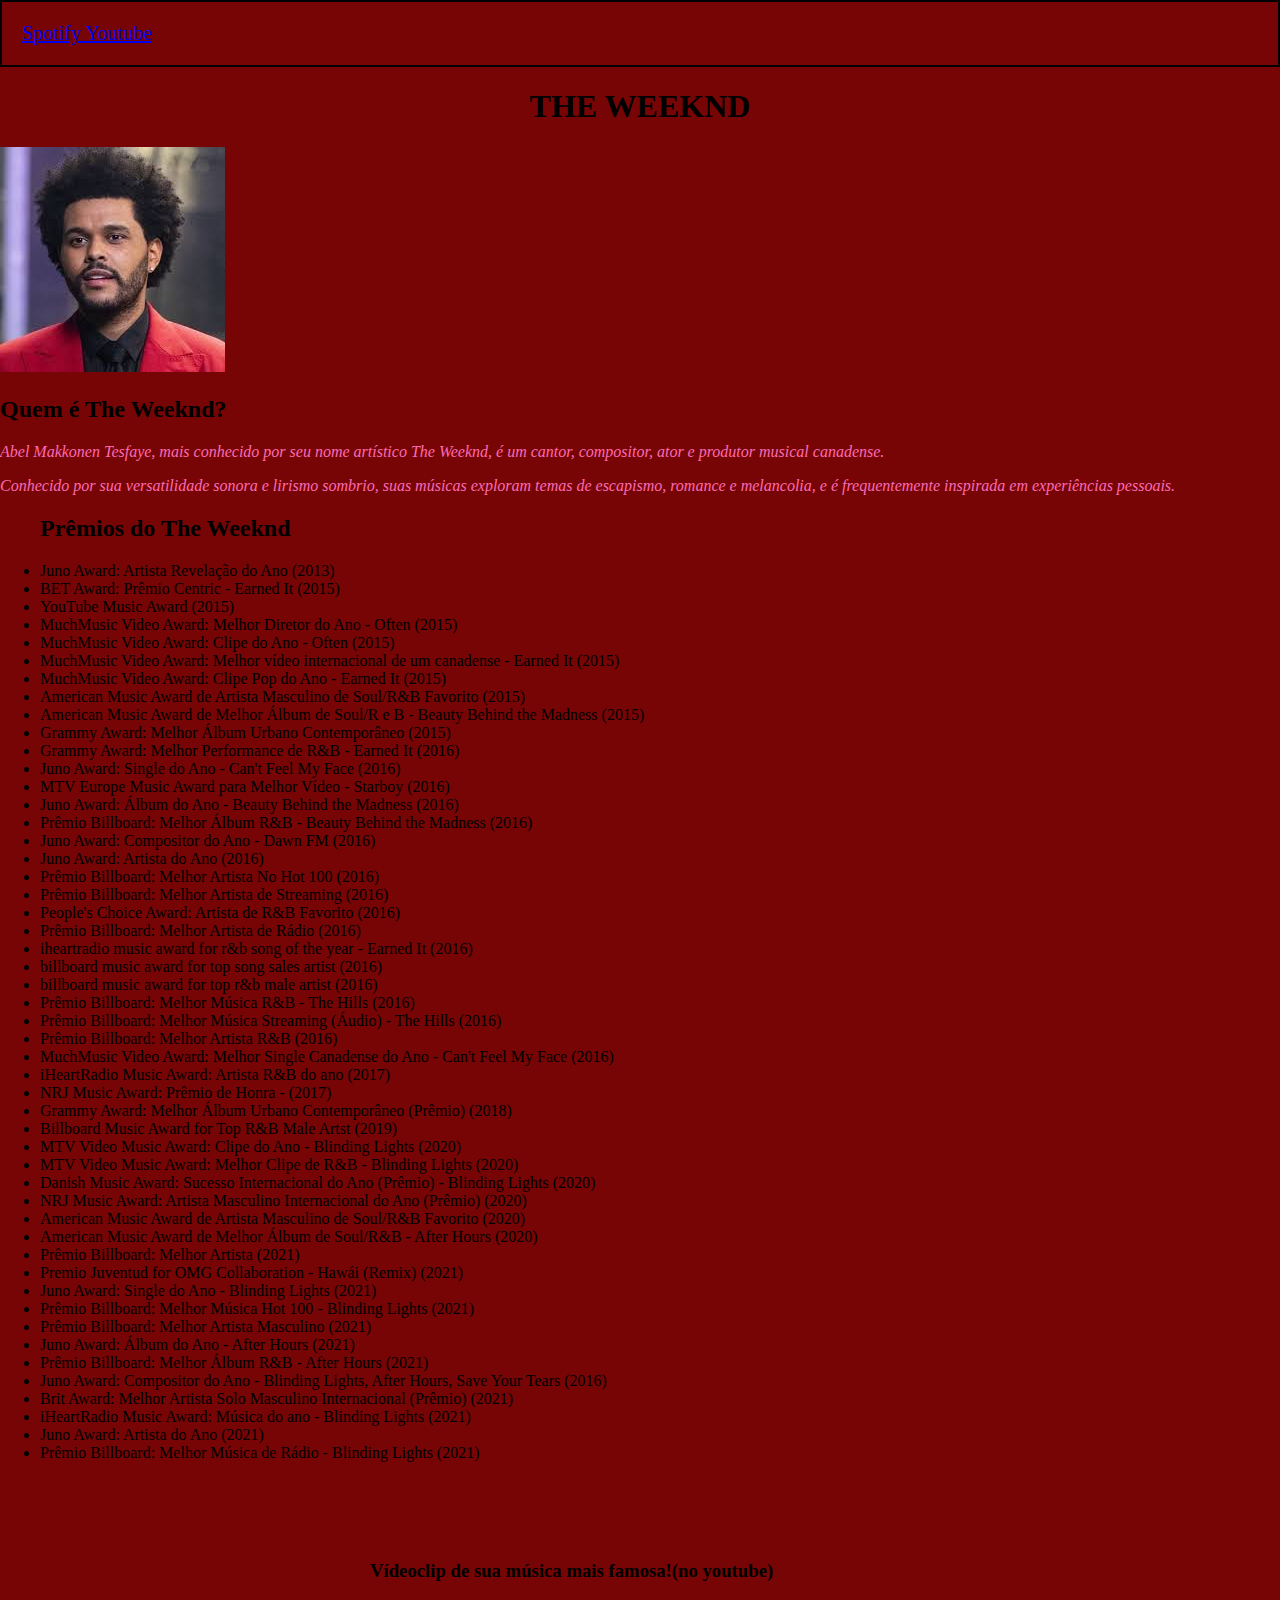
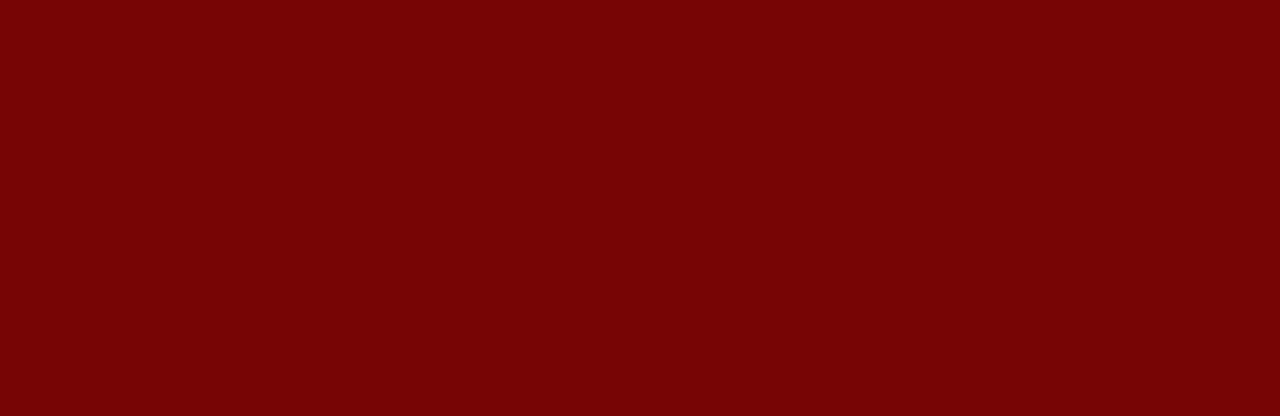
<file: index.html>
<!DOCTYPE html>
<html lang="pt-BR">

<head>
    <meta charset="UTF-8">
    <meta name="viewport" content="width=device-width, initial-scale=1.0">
    <title>The Weeknd</title>
    <link rel="stylesheet" href="style.css">
</head>

<body>

    <header>
        <a href="https://open.spotify.com/intl-pt/artist/1Xyo4u8uXC1ZmMpatF05PJ"> Spotify </a>
        <a href="https://www.youtube.com/channel/UC0WP5P-ufpRfjbNrmOWwLBQ"> Youtube</a>
    </header>


    <h1>THE WEEKND</h1>

    <img class="Queijo" src="theweeknd.jpeg">

    
    <div>

        <h2>Quem é The Weeknd?</h2>

        <p class="batata">Abel Makkonen Tesfaye, mais conhecido por seu nome artístico The Weeknd, é um cantor,
            compositor, ator e produtor musical canadense.</p>

        <p2 class="batatinha">Conhecido por sua versatilidade sonora e lirismo sombrio, suas músicas exploram temas de
            escapismo, romance e melancolia, e é frequentemente inspirada em experiências pessoais.</p2>

    </div>

    <ul>

        <h2> Prêmios do The Weeknd </h2>

        <li>Juno Award: Artista Revelação do Ano (2013)</li>
        <li>BET Award: Prêmio Centric - Earned It (2015)</li>
        <li>YouTube Music Award (2015)</li>
        <li>MuchMusic Video Award: Melhor Diretor do Ano - Often (2015)</li>
        <li>MuchMusic Video Award: Clipe do Ano - Often (2015)</li>
        <li>MuchMusic Video Award: Melhor vídeo internacional de um canadense - Earned It (2015)</li>
        <li>MuchMusic Video Award: Clipe Pop do Ano - Earned It (2015)</li>
        <li>American Music Award de Artista Masculino de Soul/R&B Favorito (2015)</li>
        <li>American Music Award de Melhor Álbum de Soul/R e B - Beauty Behind the Madness (2015)</li>
        <li>Grammy Award: Melhor Álbum Urbano Contemporâneo (2015)</li>
        <li>Grammy Award: Melhor Performance de R&B - Earned It (2016)</li>
        <li>Juno Award: Single do Ano - Can't Feel My Face (2016)</li>
        <li>MTV Europe Music Award para Melhor Vídeo - Starboy (2016)</li>
        <li>Juno Award: Álbum do Ano - Beauty Behind the Madness (2016)</li>
        <li>Prêmio Billboard: Melhor Álbum R&B - Beauty Behind the Madness (2016)</li>
        <li>Juno Award: Compositor do Ano - Dawn FM (2016)</li>
        <li>Juno Award: Artista do Ano (2016)</li>
        <li>Prêmio Billboard: Melhor Artista No Hot 100 (2016)</li>
        <li>Prêmio Billboard: Melhor Artista de Streaming (2016)</li>
        <li>People's Choice Award: Artista de R&B Favorito (2016)</li>
        <li>Prêmio Billboard: Melhor Artista de Rádio (2016)</li>
        <li>iheartradio music award for r&b song of the year - Earned It (2016)</li>
        <li>billboard music award for top song sales artist (2016)</li>
        <li>billboard music award for top r&b male artist (2016)</li>
        <li>Prêmio Billboard: Melhor Música R&B - The Hills (2016)</li>
        <li>Prêmio Billboard: Melhor Música Streaming (Áudio) - The Hills (2016)</li>
        <li>Prêmio Billboard: Melhor Artista R&B (2016)</li>
        <li>MuchMusic Video Award: Melhor Single Canadense do Ano - Can't Feel My Face (2016)</li>
        <li>iHeartRadio Music Award: Artista R&B do ano (2017)</li>
        <li>NRJ Music Award: Prêmio de Honra - (2017)</li>
        <li>Grammy Award: Melhor Álbum Urbano Contemporâneo (Prêmio) (2018)</li>
        <li>Billboard Music Award for Top R&B Male Artst (2019)</li>
        <li>MTV Video Music Award: Clipe do Ano - Blinding Lights (2020)</li>
        <li>MTV Video Music Award: Melhor Clipe de R&B - Blinding Lights (2020)</li>
        <li>Danish Music Award: Sucesso Internacional do Ano (Prêmio) - Blinding Lights (2020)</li>
        <li>NRJ Music Award: Artista Masculino Internacional do Ano (Prêmio) (2020)</li>
        <li>American Music Award de Artista Masculino de Soul/R&B Favorito (2020)</li>
        <li>American Music Award de Melhor Álbum de Soul/R&B - After Hours (2020)</li>
        <li>Prêmio Billboard: Melhor Artista (2021)</li>
        <li>Premio Juventud for OMG Collaboration - Hawái (Remix) (2021)</li>
        <li>Juno Award: Single do Ano - Blinding Lights (2021)</li>
        <li>Prêmio Billboard: Melhor Música Hot 100 - Blinding Lights (2021)</li>
        <li>Prêmio Billboard: Melhor Artista Masculino (2021)</li>
        <li>Juno Award: Álbum do Ano - After Hours (2021)</li>
        <li>Prêmio Billboard: Melhor Álbum R&B - After Hours (2021)</li>
        <li>Juno Award: Compositor do Ano - Blinding Lights, After Hours, Save Your Tears (2016)</li>
        <li>Brit Award: Melhor Artista Solo Masculino Internacional (Prêmio) (2021)</li>
        <li>iHeartRadio Music Award: Música do ano - Blinding Lights (2021)</li>
        <li>Juno Award: Artista do Ano (2021)</li>
        <li>Prêmio Billboard: Melhor Música de Rádio - Blinding Lights (2021)</li>

        <section>

            <div>

            <h3>Vídeoclip de sua música mais famosa!(no youtube)</h3>

            <iframe width="560" height="315" src="https://www.youtube.com/embed/34Na4j8AVgA?si=RVdTrZ1yv7ohdlh9"
                title="YouTube video player" frameborder="0"
                allow="accelerometer; autoplay; clipboard-write; encrypted-media; gyroscope; picture-in-picture; web-share"
                referrerpolicy="strict-origin-when-cross-origin" allowfullscreen></iframe>

        </div>

        </section>
        
</body>

</html>
</file>
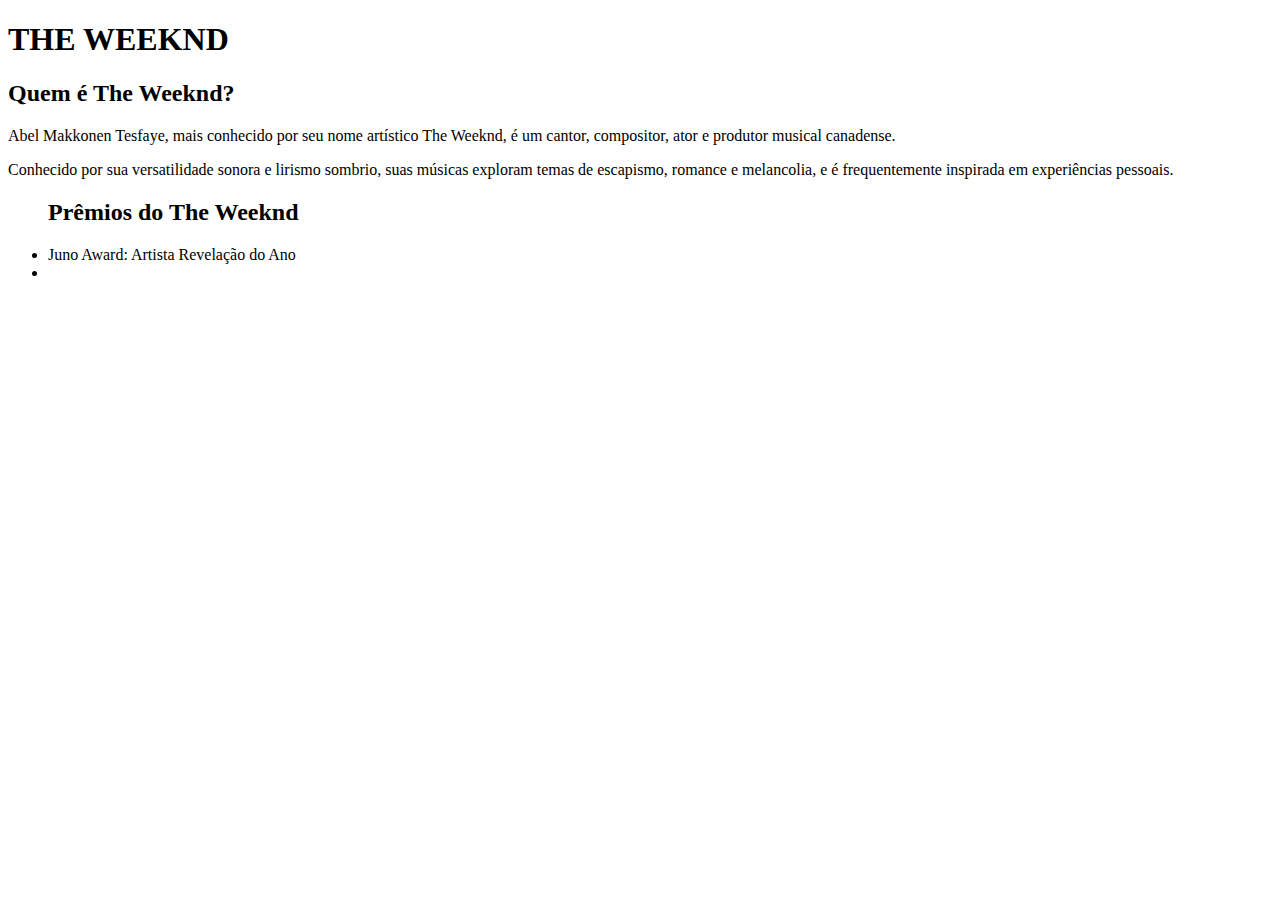
<file: index (1).html>
<!DOCTYPE html>
<html lang="en">
<head>
    <meta charset="UTF-8">
    <meta name="viewport" content="width=device-width, initial-scale=1.0">
    <title>Document</title>
</head>
<body>
    <h1>THE WEEKND</h1>
    <h2>Quem é The Weeknd?</h2>
    <p>Abel Makkonen Tesfaye, mais conhecido por seu nome artístico The Weeknd, é um cantor, compositor, ator e produtor musical canadense.</p>
    <p2>Conhecido por sua versatilidade sonora e lirismo sombrio, suas músicas exploram temas de escapismo, romance e melancolia, e é frequentemente inspirada em experiências pessoais.</p2>
    <ul>
        <h2> Prêmios do The Weeknd </h2>
        <li>Juno Award: Artista Revelação do Ano</li>
        <li></li>
</body>
</html>
</file>
<file: style.css>
body {
    background-color: rgb(119, 5, 5);
    margin: 0px;
}

p {
    color: white;
}

.batata {
    font-style: italic;
    color: hotpink;
}

.batatinha {
    font-style: italic;
    color: hotpink;
}

h1 {
    text-align: center;
}

.queijo {
    width: 150%;
}

header {
    border: solid 2px rgb(0, 0, 0);
    padding: 20px;
    font-size: 20px;
    color: rgb(0, 0, 0);
}

element.style {
    padding-bottom: 80px;
    padding-top: 80px;
}

section {
    background: rgb(119, 5, 5);
    padding-bottom: 80px;
    padding-top: 80px;
    display: flex;
    justify-content: center;
}

div {
    margin-right: 20px;
}

section {
    ~~display: block;~~
    unicode-bidi: isolate;
}
</file>
